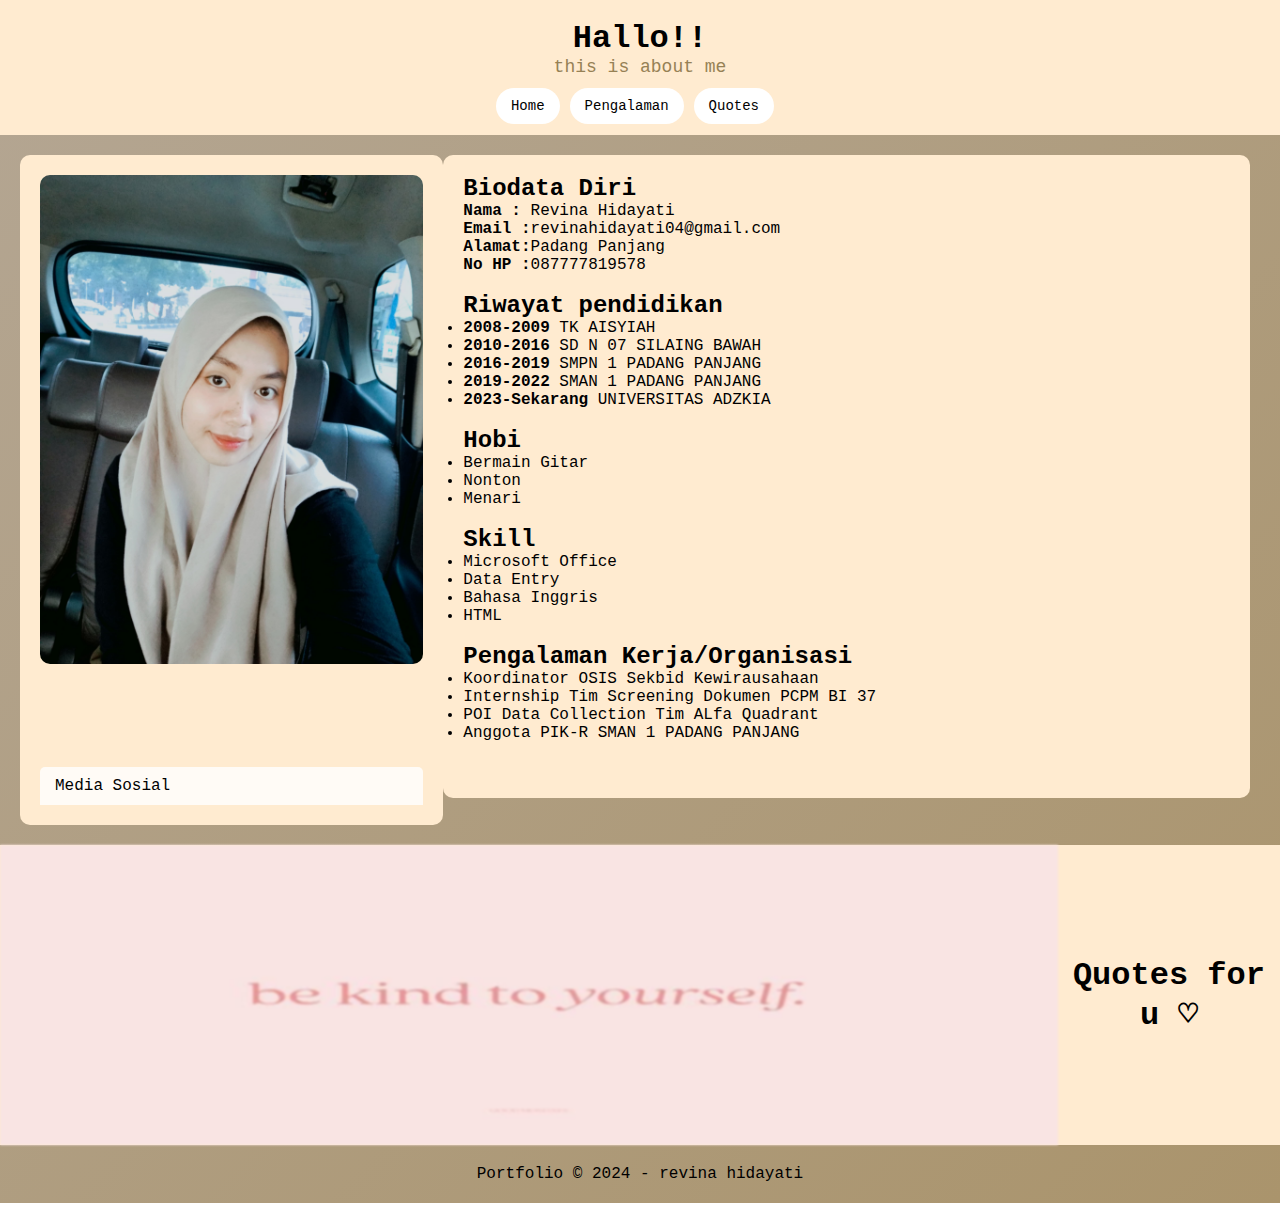
<file: index.html>
<!DOCTYPE html>
<html lang="id">
<!--judul dan css disini-->
<head>
    <title>Pemrograman Web 1 - Portfolio Revina Hidayati</title>
    <link rel="stylesheet" href="style.css">
</head>

<body>

<!--bagian header-->
<header>
    <h1 style="color: #000000;">Hallo!!</h1>
    <p style="font-size: 18px;">this is about me</p>

<!--    navigation bar disini-->
    <nav>
        <ul>
            <li><a href="#tentang">Home</a></li>
            <li><a href="#kebersamaan">Pengalaman</a></li>
            <li><a href="#kebersamaan">Quotes</a></li>

        </ul>
    </nav>
</header>


<!--bagian utama disini-->
<main>
    
    <aside id="Foto">
    <img src="gambar/revina.jpg" alt="Foto Diri"><br>
   

<!--        dropdown disini-->
    <div class="dropdown">
        <div class="dropdown-toggle">Media Sosial</div>
        <div class="dropdown-content">
            <a href="https://www.instagram.com/revinahanur" target="_blank">Instagram</a>
            <a href="https://wa.me/6287777819578" target="_blank">Whatsapp</a>
        </div>
    </div>
</aside>    

<!--    artikel disini-->
    <article id="tentang">
        <h2>Biodata Diri</h2>
        <p><strong> Nama  :</strong> Revina Hidayati</p>
        <p><strong> Email :</strong>revinahidayati04@gmail.com</p>
        <p><strong> Alamat:</strong>Padang Panjang</p>
        <p><strong> No HP :</strong>087777819578</p><br>

            <h2>Riwayat pendidikan</h2>
                <li><b>2008-2009</b> TK AISYIAH </li>
                <li><b>2010-2016</b> SD N 07 SILAING BAWAH  </li>
                <li><b>2016-2019</b> SMPN 1 PADANG PANJANG </li>
                <li><b>2019-2022</b> SMAN 1 PADANG PANJANG </li>
                <li><b> 2023-Sekarang</b> UNIVERSITAS ADZKIA </li><br>

                <h2>Hobi</h2>
                <li>Bermain Gitar</li>
                <li>Nonton</li>
                <li>Menari</li><br>

                <h2>Skill</h2>
                <li>Microsoft Office</li>
                <li>Data Entry</li>
                <li>Bahasa Inggris</li>
                <li>HTML</li><br>

                <h2>Pengalaman Kerja/Organisasi</h2>
                <li>Koordinator OSIS Sekbid Kewirausahaan</li>
                <li>Internship Tim Screening Dokumen PCPM BI 37</li>
                <li>POI Data Collection Tim ALfa Quadrant</li>
                <li>Anggota PIK-R SMAN 1 PADANG PANJANG</li><br><br>
                
    </article>
 </article>
    
<!--    identitas disini-->
    
</main>

<!--jumbotron disini-->
<div class="jumbotron" id="kebersamaan">

<!--    slider disini-->
    <div class="slider">
        <img class="slider-image active" src="gambar/sslide1.jpg" alt="Slider Image 1">
        <img class="slider-image" src="gambar/sslide2.jpg" alt="Slider Image 2">
        <img class="slider-image" src="gambar/sslide3.jpg" alt="Slider Image 3">

    </div>
    <h1 style="filter: blur(10);">Quotes for u ♡</h1>
</div>

<!--footer disini-->
<footer>
    <p>Portfolio &copy; 2024 - revina hidayati</p>
</footer>

<!--javascript disini-->
<script src="script.js"></script>
</body>
</html>
</file>
<file: style.css>
* {
    box-sizing: border-box;
    margin: 0;
    padding: 0;
}
body {
    font-family: monospace, sans-serif;
    background: linear-gradient(135deg, rgb(180, 166, 147), #aa946c);
    color: #968155;
}
header {
    background-color: rgb(255, 235, 208);
    padding: 20px;
    text-align: center;
    
}

nav {
    display: flex;
    justify-content: center;
    align-items: center;
    margin-top: 20px;
}

nav ul {
    list-style: none;
    display: flex;
}

nav ul li {
    margin-right: 10px;
}

nav ul li a {
    color: #000000;
    text-decoration: none;
    font-size: 14px;
    padding: 10px 15px;
    border-radius: 20px;
    background-color: rgb(255, 255, 255);
    transition: background-color 0.3s ease;
}

nav ul li a:hover {
    background-color: rgb(180, 166, 147);
    color: #000000;
}
main {
    display: flex;
    justify-content: space-between;
    align-items: flex-start;
    padding: 20px;
}
.indented-paragraph {
    text-indent: 20px; /* Menentukan jarak penjorokan dalam piksel */
}
article {
    flex: 2;
    margin-right: 10px;
    background-color:  rgb(255, 235, 208);
    border-radius: 10px;
    padding: 20px;
    color: #000;
}
aside {
    flex: 1;
    background-color: rgb(255, 235, 208);
    border-radius: 10px;
    padding: 20px;
    color: #000;
}
aside > img {
    border-radius: 10px;
}
img {
    max-width: 100%;
    height: auto;
    display: block;
    margin-bottom: 85px;
}
.social-media li {
    margin-bottom: 10px;
    background-color: #000;
}
.social-media li a {
    display: flex;
    align-items: center;
    color: #000;
    text-decoration: none;
}
.social-media li a img {
    width: 30px;
    height: 30px;
    margin-right: 10px;
}
footer {
    background-color: #fddb9b);;
    padding: 20px;
    text-align: center;
    color: #000;
}
.dropdown:hover .dropdown-toggle {
    background-color: #0f0f0e;
    color: #000000;
    border-radius: 5px 5px 0 0;
}
.dropdown-toggle {
    background-color: rgba(255, 255, 255, 0.8);
    color: #000;
    padding: 10px 15px;
    border-radius: 5px;
    cursor: pointer;
    transition: background-color 0.3s ease;
    border-radius: 5px;
    border-bottom-left-radius: 0;
    border-bottom-right-radius: 0;
}
.dropdown-content {
    display: none;
    position: absolute;
    background-color: rgba(255, 255, 255, 0.8);
    min-width: 160px;
    box-shadow: 0px 8px 16px 0px rgba(0, 0, 0, 0.2);
    z-index: 1;
    padding: 10px;
    border-radius: 0 0 5px 5px;
    transition: background-color 0.3s ease;
}
.dropdown-content a {
    display: block;
    padding: 5px;
    text-decoration: none;
    color: #000;
    transition: background-color 0.3s ease;
    border-radius: 5px;
}
.dropdown-content a:hover {
    background-color: #f3f0f0;
    color: #FFF;
    border-radius: 5px;
}
.dropdown:hover .dropdown-content {
    display: block;
}
.jumbotron {
    position: relative;
    background-color: rgb(255, 235, 208);
    height: 300px;
    display: flex;
    align-items: center;
    justify-content: center;
    color: #000000;
    text-align: center;
}
.slider {
    position: relative;
    width: 100%;
    height: 100%;
    overflow: hidden;
    filter: blur(1px); /* Menambahkan efek blur dengan nilai 8px */
}
.slider-image {
    position: absolute;
    top: 0;
    left: 0;
    width: 100%;
    height: 100%;
    opacity: 0;
    transition: opacity 0.5s ease;
    filter: blur(0); /* Menonaktifkan efek blur pada gambar slider */
}
.slider-image.active {
    opacity: 1;
}
</file>
